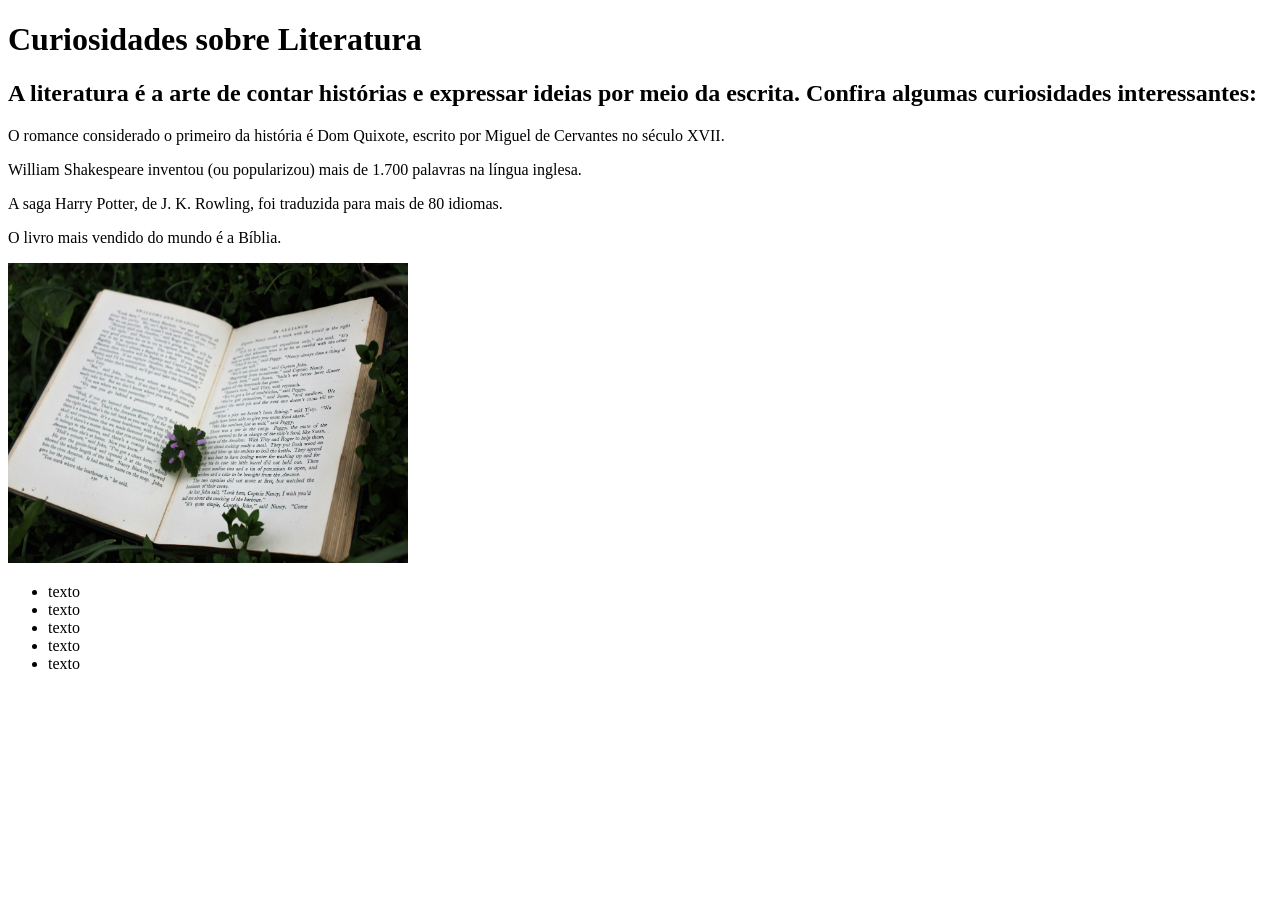
<file: index.html>
<!DOCTYPE html>
<html lang="en">
<head>
    <meta charset="UTF-8">
    <meta name="viewport" content="width=device-width, initial-scale=1.0">
    <title>Curiosidades sobre Literatura</title>

</head>
<body>
    <h1>Curiosidades sobre Literatura</h1>
    <h2>A literatura é a arte de contar histórias e expressar ideias por meio da escrita. Confira algumas curiosidades interessantes:</h2>
    <p>O romance considerado o primeiro da história é Dom Quixote, escrito por Miguel de Cervantes no século XVII.</p>
    <p>William Shakespeare inventou (ou popularizou) mais de 1.700 palavras na língua inglesa.</p>
    <p>A saga Harry Potter, de J. K. Rowling, foi traduzida para mais de 80 idiomas.</p>
    <p>O livro mais vendido do mundo é a Bíblia.</p>
    <img src="livro.jpg" alt="Imagem de livro.">
    <ul>
        <li>texto</li>
        <li>texto</li>
        <li>texto</li>
        <li>texto</li>
        <li>texto</li>
    </ul>
    <style>
        img{
            height: 300px;
            width: 400px;
        }
    </style>
</body>
</html>
</file>
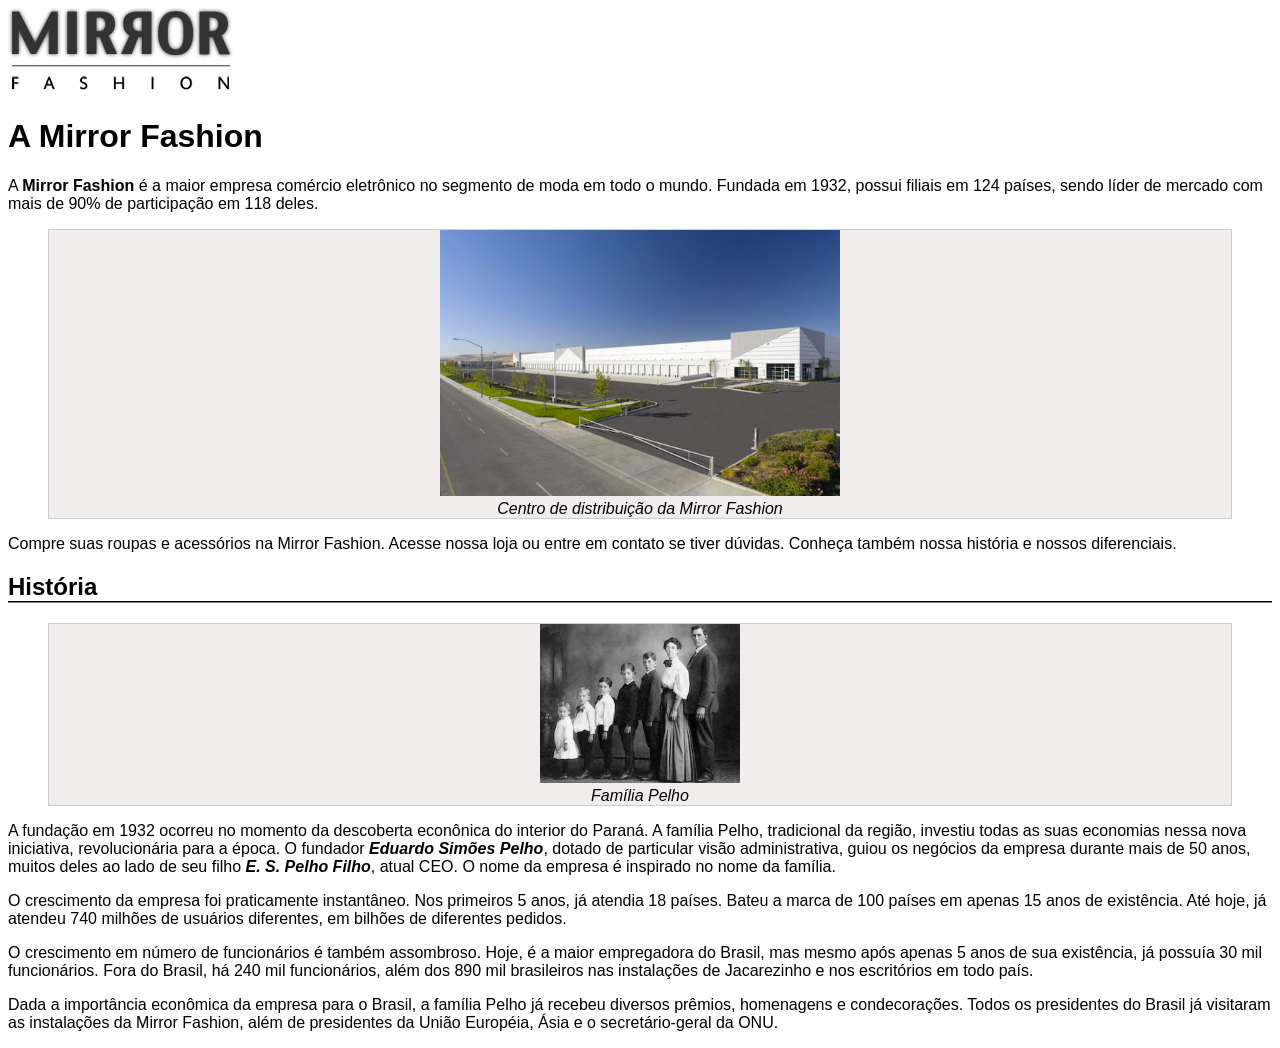
<file: html basico/about-us.html>
<!DOCTYPE html>
<html lang="en">
<head>
    <meta charset="UTF-8">
    <meta name="viewport" content="width=device-width, initial-scale=1.0">
    <title>MIRROR</title>
    <link rel="stylesheet" href="./css/style.css">
    <img src="./img/img/logo.png" alt="">
    <h1>A Mirror Fashion</h1>
    <p>A <strong>Mirror Fashion</strong> é a maior empresa comércio eletrônico no segmento de moda em todo o mundo. 
        Fundada em 1932, possui filiais em 124 países, sendo líder de mercado com mais de 90% de 
        participação em 118 deles.</p>
        <figure><img src="img/img/centro-distribuicao.png" width="400">
            <figcaption>Centro de distribuição da Mirror Fashion</figcaption>
        </figure>
        <p>Compre suas roupas e acessórios na Mirror Fashion. Acesse nossa loja ou entre em contato 
            se tiver dúvidas. Conheça também nossa história e nossos diferenciais.</p>
        <h2>História</h2>
        <figure><img src="img/img/familia-pelho.jpg" width="200">
            <figcaption>Família Pelho</figcaption>
        </figure>
        <p>A fundação em 1932 ocorreu no momento da descoberta econônica do interior do Paraná. A 
            família Pelho, tradicional da região, investiu todas as suas economias nessa nova iniciativa, 
            revolucionária para a época. O fundador <strong><em>Eduardo Simões Pelho</em></strong>, dotado de particular visão 
            administrativa, guiou os negócios da empresa durante mais de 50 anos, muitos deles ao lado 
            de seu filho <strong><em>E. S. Pelho Filho</em></strong>, atual CEO. O nome da empresa é inspirado no nome da família.</p>
            <p>O crescimento da empresa foi praticamente instantâneo. Nos primeiros 5 anos, já atendia 18 países. 
                Bateu a marca de 100 países em apenas 15 anos de existência. Até hoje, já atendeu 740 milhões 
                de usuários diferentes, em bilhões de diferentes pedidos.</p>
            <p>O crescimento em número de funcionários é também assombroso. Hoje, é a maior empregadora do 
                Brasil, mas mesmo após apenas 5 anos de sua existência, já possuía 30 mil funcionários. Fora do 
                Brasil, há 240 mil funcionários, além dos 890 mil brasileiros nas instalações de Jacarezinho e 
                nos escritórios em todo país.</p>
            <p>Dada a importância econômica da empresa para o Brasil, a família Pelho já recebeu diversos prêmios, 
                homenagens e condecorações. Todos os presidentes do Brasil já visitaram as instalações da Mirror 
                Fashion, além de presidentes da União Européia, Ásia e o secretário-geral da ONU.</p>
</head>
<body>
    
</body>
</html>
</file>
<file: html basico/css/style.css>
body{
    font-family: 'Lucida Sans', 'Lucida Sans Regular', 'Lucida Grande', 'Lucida Sans Unicode', Geneva, Verdana, sans-serif;
}
h1 {
    background-image: url();
}
h2{
    border-bottom: 2px groove #333333;
}
figure{
    background-color: #F2EDED;
    border: 1px solid #ccc;
    text-align: center;
}
figcaption{
    font-style: italic;
}
</file>
